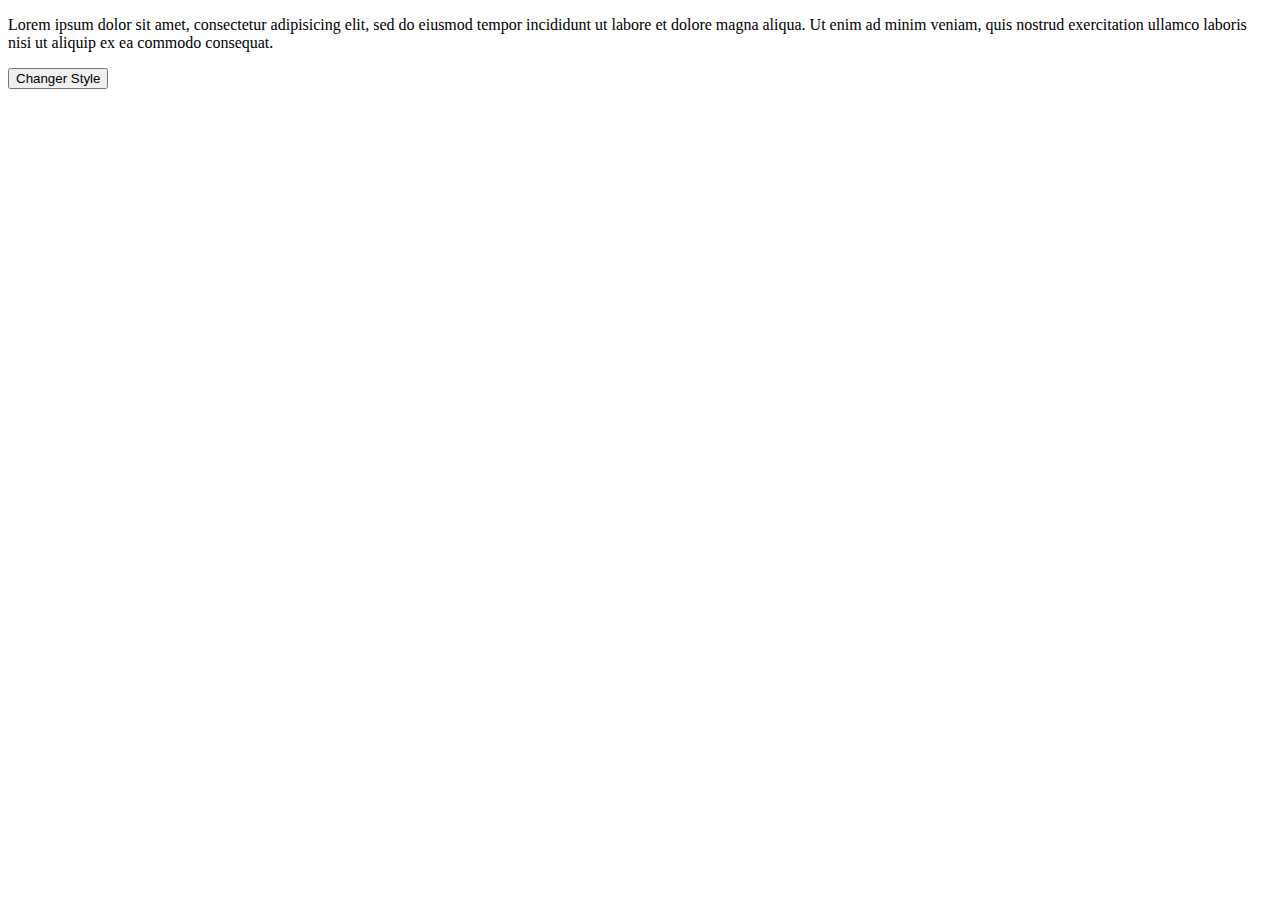
<file: exo2/index.html>
<!DOCTYPE html>
<html lang="en">
<html>
<head>
	
	<meta charset="utf-8">
    <link rel="stylesheet" href="./css/style.css">
    <title>Exo2</title>
</head>
<body>
   <p id="para">Lorem ipsum dolor sit amet, consectetur adipisicing elit, sed do eiusmod
   tempor incididunt ut labore et dolore magna aliqua. Ut enim ad minim veniam,
   quis nostrud exercitation ullamco laboris nisi ut aliquip ex ea commodo
   consequat.
   </p>
   <button onclick="change_style()">Changer Style</button>
<script src="./js/main.js" defer></script>
</body>
</file>
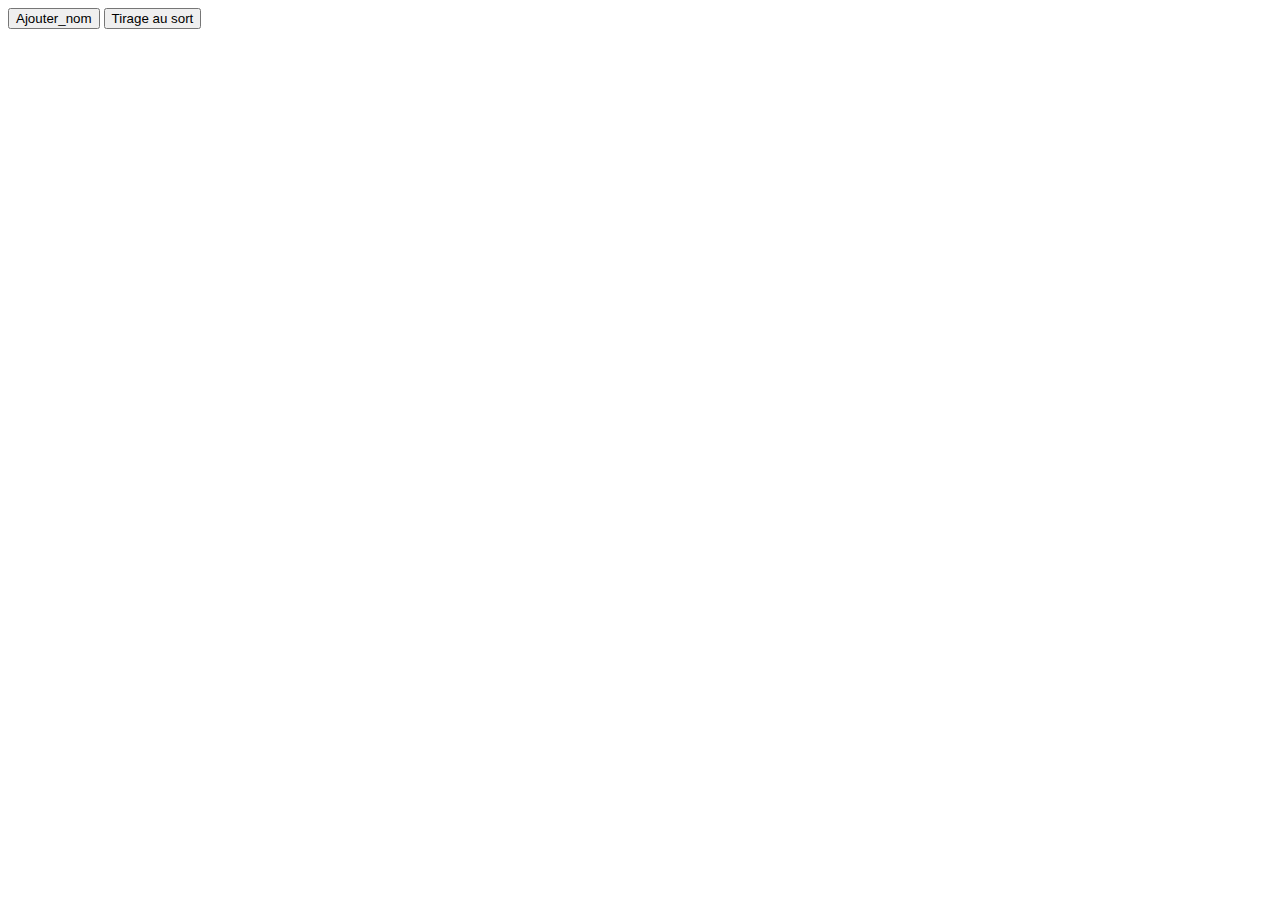
<file: exo5/index.html>
<!DOCTYPE html>
<html lang="en">
<head>
    <meta charset="UTF-8">
    <meta name="viewport" content="width=device-width, initial-scale=1.0">
    <title>Exo5</title>
</head>
<body>
<button onclick="ajouter_nom()">Ajouter_nom</button>

<button onclick="tirage()">Tirage au sort</button>

    <script src="./js/main.js" defer></script>
</body>
</html>
</file>
<file: exo2/css/style.css>
.active{
    color:white;
    background-color:red;
    border:2px solid black;
    padding: 5px;
}
</file>
